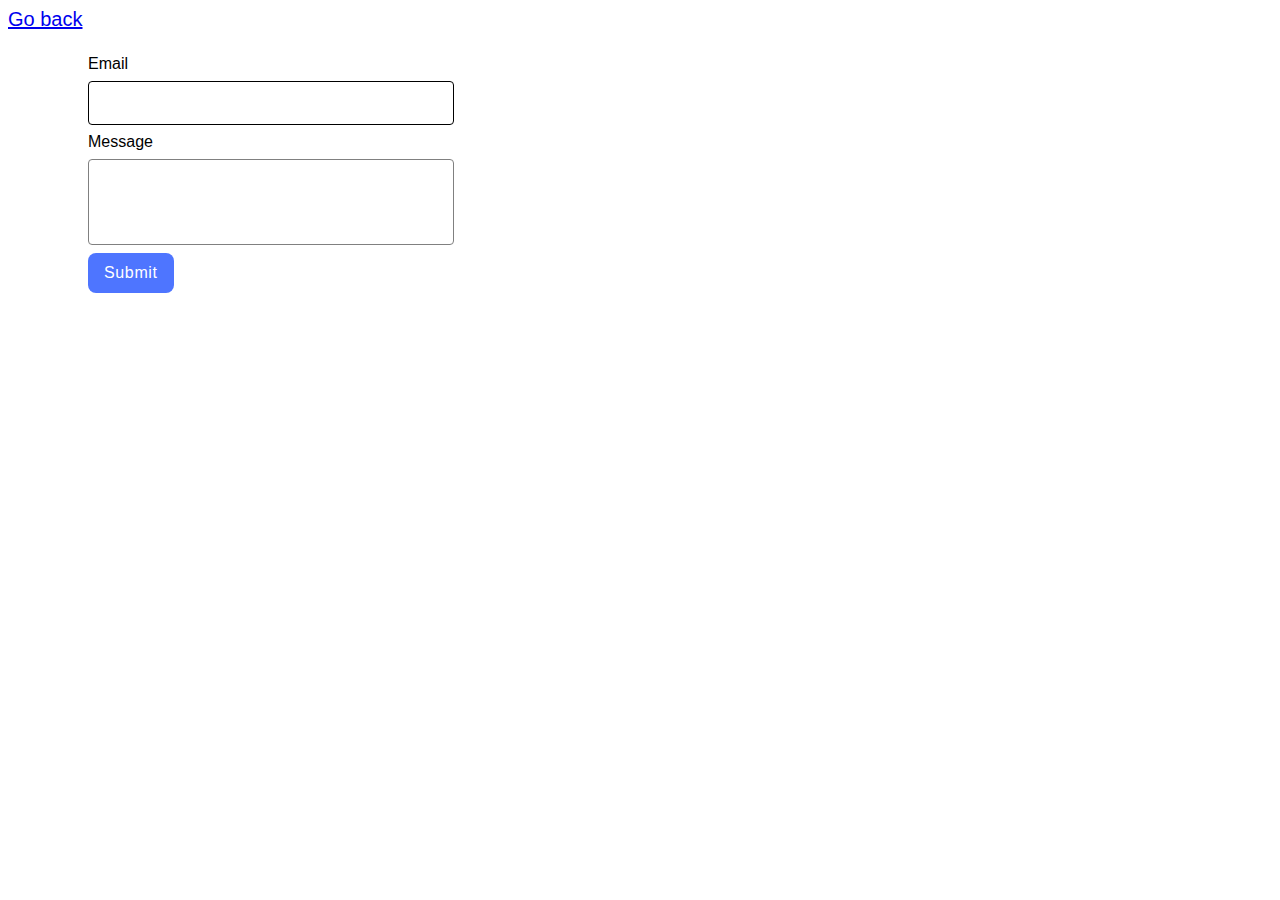
<file: src/2-form.html>
<!DOCTYPE html>
<html lang="en">
  <head>
    <meta charset="UTF-8" />
    <meta name="viewport" content="width=device-width, initial-scale=1.0" />
    <title>task-2</title>
    <link rel="stylesheet" href="./css/2-form.css" />
  </head>
  <body>
    <a href="./index.html">Go back</a>

    <form class="feedback-form" autocomplete="off">
      <label>
        Email
        <input type="email" name="email" autofocus />
      </label>

      <label>
        Message
        <textarea name="message" rows="8"></textarea>
      </label>

      <button type="submit">Submit</button>
    </form>

    <script type="module" src="./js/2-form.js"></script>
  </body>
</html>
</file>
<file: src/css/2-form.css>
body {
  font-family: 'Montserrat', sans-serif;
}

a {
  font-size: 20px;
}

form {
  display: flex;
  flex-direction: column;
  align-items: flex-start;
  padding: 24px 80px;
  gap: 8px;
}

label {
  width: 360px;
}

textarea {
  margin-top: 8px;
  font-family: inherit;
  color: #2e2f42;
  font-size: 16px;
  font-weight: 400;
  line-height: 1.5;
  letter-spacing: 0.04em;
  width: 100%;
  height: 80px;
  display: flex;
  justify-content: center;
  align-items: center;
  border-radius: 4px;
  resize: none;
  border: 1px solid #808080;
}

input {
  margin-top: 8px;
  font-family: inherit;
  color: #2e2f42;
  font-size: 16px;
  font-weight: 400;
  line-height: 1.5;
  letter-spacing: 0.04em;
  width: 100%;
  height: 40px;
  display: flex;
  justify-content: center;
  align-items: center;
  border-radius: 4px;
  border: 1px solid #808080;
}

input:focus,
textarea:focus {
  outline: none;
  border: 1px solid #000000;
}

button {
  cursor: pointer;
  color: #fff;
  font-family: inherit;
  font-size: 16px;
  font-style: normal;
  font-weight: 500;
  line-height: 1.5;
  letter-spacing: 0.04em;
  display: flex;
  padding: 8px 16px;
  justify-content: center;
  align-items: center;
  gap: 10px;
  border-radius: 8px;
  background: #4e75ff;
  border: none;
}

button:focus,
button:hover {
  background-color: #6c8cff;
}
</file>
